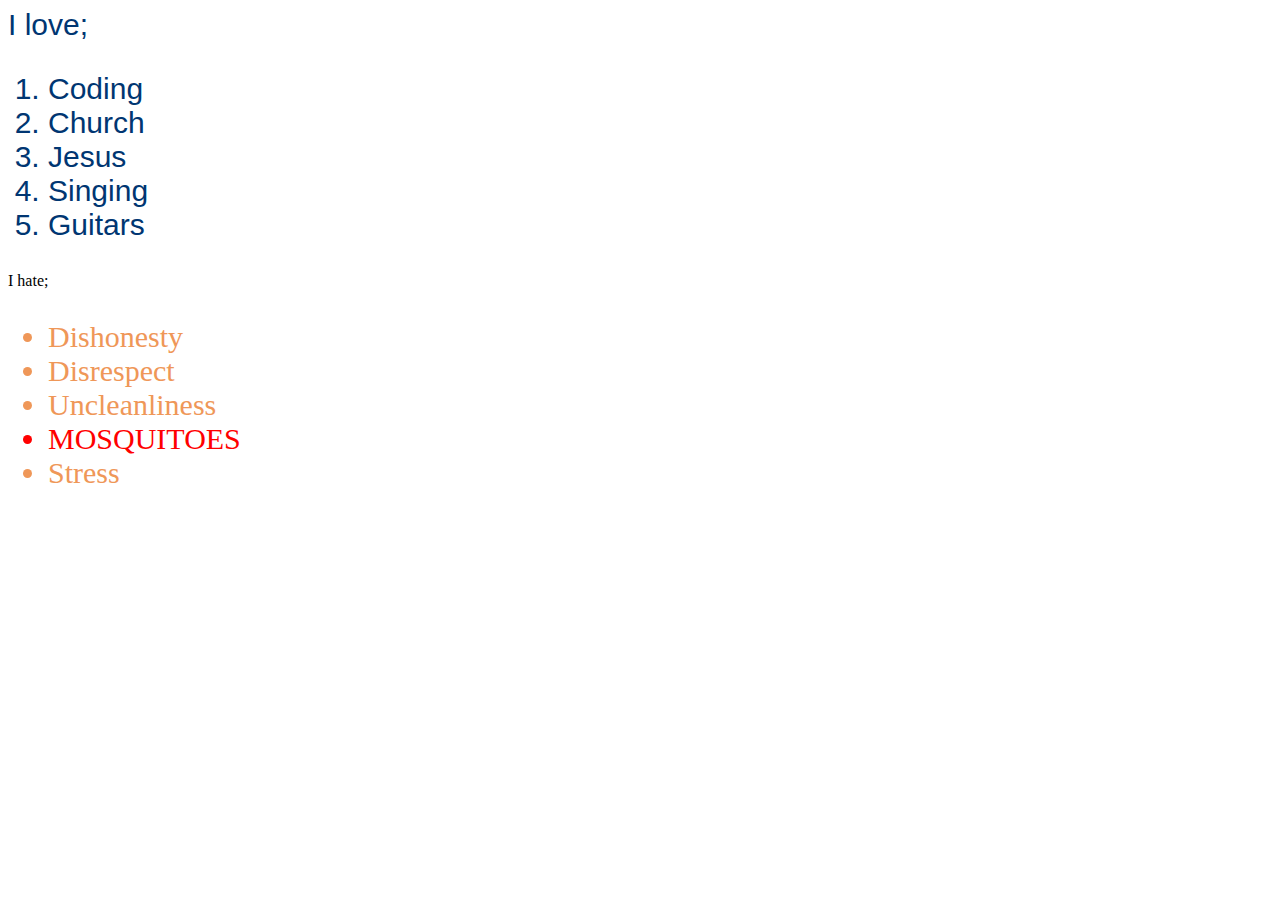
<file: selectors-task.html>
<!-- 
    Create an ordered and unordered list of your likes and dislikes.
    Give class names and id names to both parent tags and children tags. Give stylings to them using both their class names and id to understand specificity as well as an inheritance on stylings.
    Create a repository and push your codes to it. Submit the GitHub link to your actual work. 
-->



<!DOCTYPE html>
<html>
    <head>
        <title>CSS selectors</title>
    </head>
    <body>
    <style>
        #e-lv{
            color: #003672;
            font-family: Helvetica, "Comic Sans";
            font-size: 30px;
        }
        
        #msq{
            color: #FF0000;
            text-transform: uppercase;
        }
        #uoded{
            font-size: 30px;
            color: #ef9758;
        }
        .e-ht{
            color: #123456;
        }
        /*the above doesn't work */
    </style>
       <div id="e-lv" class="e-love"> I love;
           <ol id="oded">
               <li>Coding</li>
               <li>Church</li>
               <li>Jesus</li>
               <li>Singing</li>
               <li>Guitars</li>
           </ol>
       </div>
       <div id="e-ht" class="e-hate"> I hate;
           <ul id="uoded">
               <li>Dishonesty</li>
               <li>Disrespect</li>
               <li>Uncleanliness</li>
               <li id="msq">Mosquitoes</li>
               <li>Stress</li>
           </ul>
           
       </div>
    </body>
</html>
</file>
